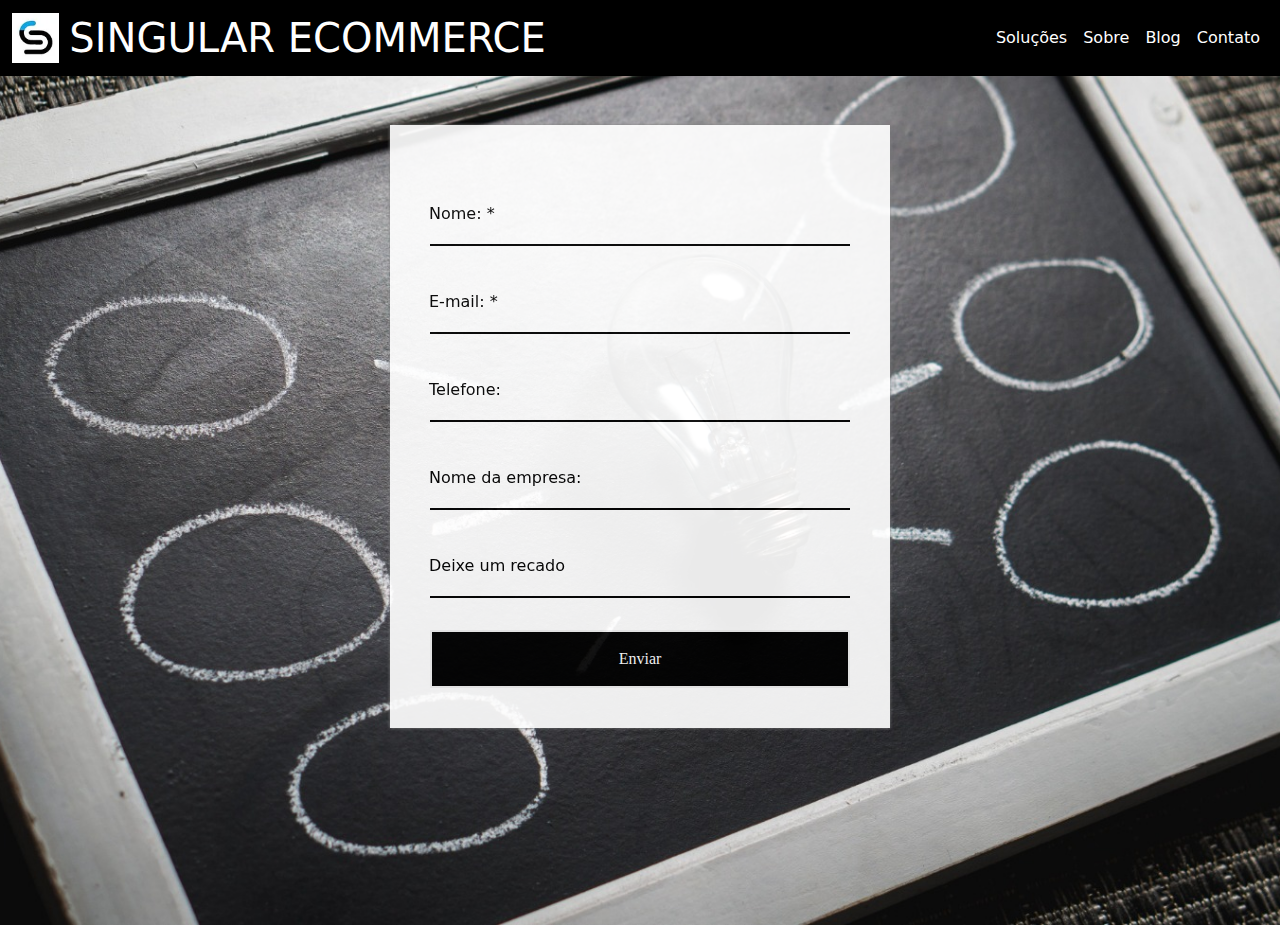
<file: contato.html>
<!DOCTYPE html>
<html lang="en">
<head>
    <meta charset="UTF-8">
    <meta name="viewport" content="width=device-width, initial-scale=1.0">
    <title>Contato | Singular ecommerce</title>
    <link rel="stylesheet" href="css/contato.css">
    <link href="https://cdn.jsdelivr.net/npm/bootstrap@5.3.3/dist/css/bootstrap.min.css" rel="stylesheet" integrity="sha384-QWTKZyjpPEjISv5WaRU9OFeRpok6YctnYmDr5pNlyT2bRjXh0JMhjY6hW+ALEwIH" crossorigin="anonymous">
</head>    
<body>
  <header class="navbar1">
    <nav class="navbar navbar-expand-lg fixed-top">
        <div class="container-fluid">
            <a class="navbar-brand" href="index.html">
                <img src="img/Foto IG.webp" alt="Logo" class="d-inline-block align-text-top" id="navbar-logo">
                <h1 class="navbar11">SINGULAR ECOMMERCE</h1>
            </a>
            <button class="toggle navbar-toggler" type="button" data-bs-toggle="collapse" data-bs-target="#navbarNav" aria-controls="navbarNav" aria-expanded="false" aria-label="Toggle navigation">
                <span class="toggle navbar-toggler-icon"></span>
            </button>
            <div class="collapse navbar-collapse" id="navbarNav">
                <ul class="navbar-nav ms-auto">
                    <li class="nav-item">
                        <a class="nav-link active" aria-current="page" href="solucoes.html">Soluções</a>
                    </li>
                    <li class="nav-item">
                        <a class="nav-link" href="contato.html">Sobre</a>
                    </li>
                    <li class="nav-item">
                        <a class="nav-link" href="#">Blog</a>
                    </li>
                    <li class="nav-item">
                        <a class="nav-link" href="contato.html">Contato</a>
                    </li>
                </ul>
            </div>
        </div>
    </nav>
</header>
        <section class="conteudo">
          <div class="conteudo contenedor-formulario">
            <div class="wrap">
              <form action="" class="conteudo formulario" name="formulario_registro" method="get">
                <div>
                  <div class="input-group">
                    <input type="text" id="nombre" name="nombre">
                    <label class="label" for="nombre">Nome: *</label>
                  </div>
                  <div class="input-group">
                    <input type="email" id="correo" name="correo">
                    <label class="label" for="correo">E-mail: *</label>
                  </div>
                  <div class="input-group">
                    <input type="text" id="pass" name="pass">
                    <label class="label" for="pass">Telefone:</label>
                  </div>
                  <div class="input-group">
                    <input type="text" id="pass2" name="pass2">
                    <label class="label" for="pass2">Nome da empresa:</label>
                  </div>
                  <div class="input-group">
                    <input type="text" id="pass2" name="pass2">
                    <label class="label" for="pass2">Deixe um recado</label>
                  </div>
                  <input type="submit" id="btn-submit" value="Enviar">
                </div>
              </form>
            </div>
          </div>
        
        </section>
    
</body>
<script src="js/script.js"></script>
<script src="https://cdn.jsdelivr.net/npm/bootstrap@5.3.3/dist/js/bootstrap.bundle.min.js" integrity="sha384-YvpcrYf0tY3lHB60NNkmXc5s9fDVZLESaAA55NDzOxhy9GkcIdslK1eN7N6jIeHz" crossorigin="anonymous"></script>
</html>
</file>
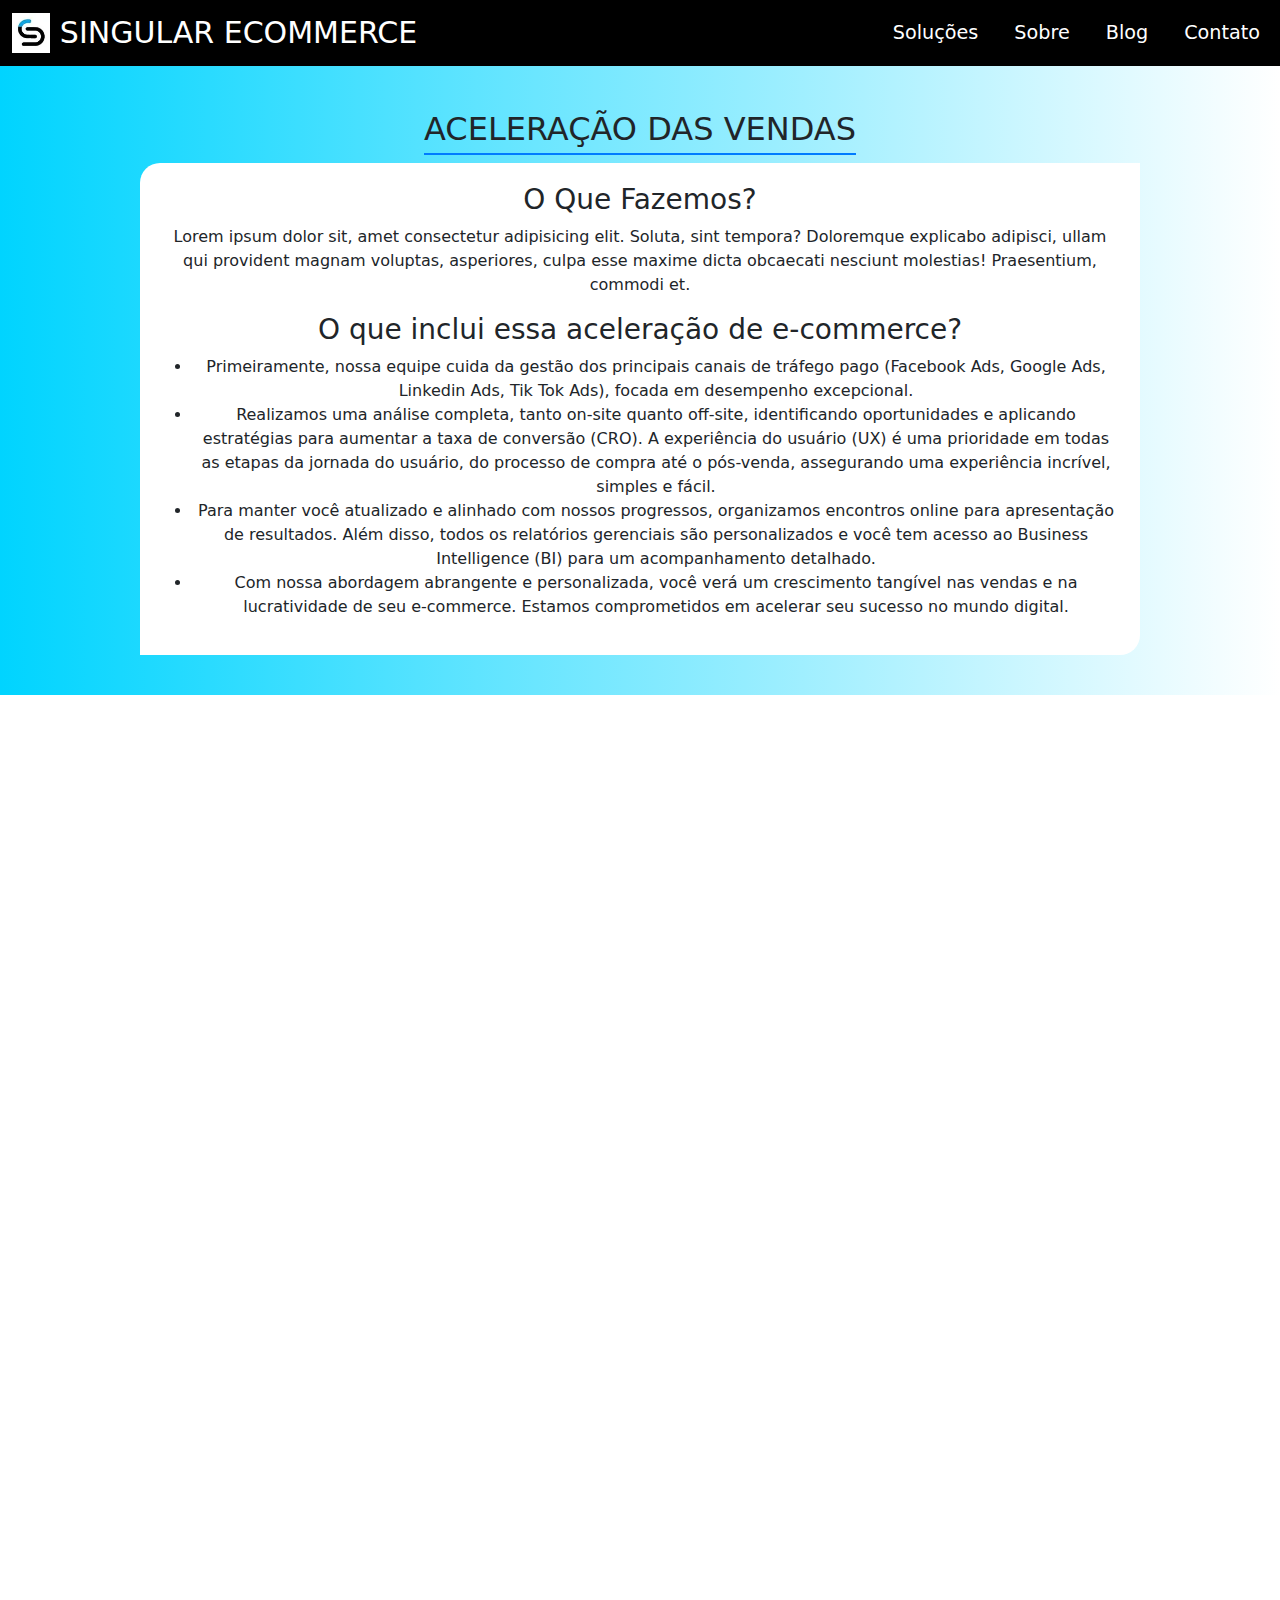
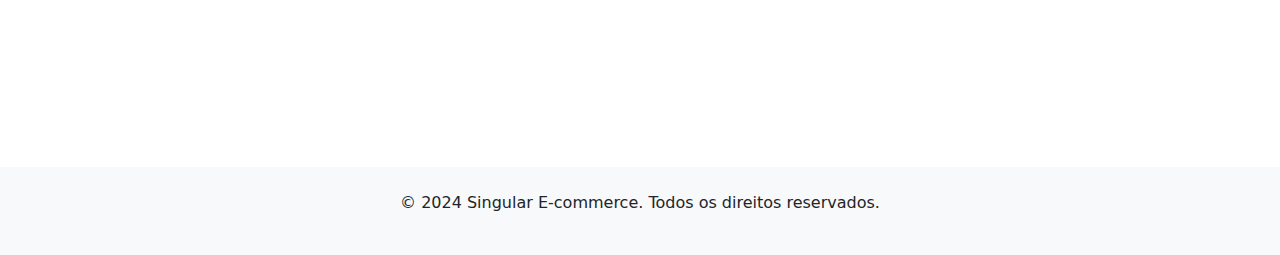
<file: solucoes.html>
<!DOCTYPE html>
<html lang="en">
<head>
  <meta charset="UTF-8">
  <meta name="viewport" content="width=device-width, initial-scale=1.0">
  <title>Soluções | Singular ecommerce</title>
  <link rel="stylesheet" href="css/solucoes.css">
  <!-- Incluindo o CSS do Bootstrap 5.3.3 -->
  <link href="https://cdn.jsdelivr.net/npm/bootstrap@5.3.3/dist/css/bootstrap.min.css" rel="stylesheet" integrity="sha384-QWTKZyjpPEjISv5WaRU9OFeRpok6YctnYmDr5pNlyT2bRjXh0JMhjY6hW+ALEwIH" crossorigin="anonymous" />
  <style>
    /* Estilo para as seções que já foram animadas (visíveis) */
    .section.visible {
      opacity: 1;
      transform: translateY(0);
    }
  </style>
  <script>
    // Função para verificar quando a seção está visível
    function isVisible(element) {
      const position = element.getBoundingClientRect();
      return position.top < window.innerHeight * 0.75 && position.bottom >= 0;
    }

    // Função para adicionar classe 'visible' às seções visíveis
    function showVisibleSections() {
      const sections = document.querySelectorAll('.section');
      sections.forEach(section => {
        if (isVisible(section)) {
          section.classList.add('visible');
        }
      });
    }

    // Evento para verificar quando o usuário rolar a página
    document.addEventListener('scroll', showVisibleSections);
    document.addEventListener('resize', showVisibleSections);
    document.addEventListener('DOMContentLoaded', showVisibleSections);
  </script>
</head>
<body>
  <header class="navbar1">
    <nav class="navbar navbar-expand-lg fixed-top">
      <div class="container-fluid">
        <a class="navbar-brand" href="index.html">
          <img src="img/Foto IG.webp" alt="Logo" class="d-inline-block align-text-top">
          <h1 class="navbar11">SINGULAR ECOMMERCE</h1>
        </a>
        <button class="toggle navbar-toggler" type="button" data-bs-toggle="collapse" data-bs-target="#navbarNav" aria-controls="navbarNav" aria-expanded="false" aria-label="Toggle navigation">
          <span class="toggle navbar-toggler-icon"></span>
        </button>
        <div class="collapse navbar-collapse" id="navbarNav">
          <ul class="navbar-nav ms-auto">
            <li class="nav-item">
              <a class="nav-link active" aria-current="page" href="#">Soluções</a>
            </li>
            <li class="nav-item">
              <a class="nav-link" href="contato.html">Sobre</a>
            </li>
            <li class="nav-item">
              <a class="nav-link" href="#">Blog</a>
            </li>
            <li class="nav-item">
              <a class="nav-link" href="contato.html">Contato</a>
            </li>
          </ul>
        </div>
      </div>
    </nav>
  </header>

  <!-- Seção 1 -->
  <section class="section">
    <h2 class="SEO">Aceleração das Vendas</h2>
    <div class="container1">
      <h3>O Que Fazemos?</h3>
      <p>Lorem ipsum dolor sit, amet consectetur adipisicing elit. Soluta, sint tempora? Doloremque explicabo adipisci, ullam qui provident magnam voluptas, asperiores, culpa esse maxime dicta obcaecati nesciunt molestias! Praesentium, commodi et.</p>
      <h3>O que inclui essa aceleração de e-commerce?</h3>
      <ul>
        <li>Primeiramente, nossa equipe cuida da gestão dos principais canais de tráfego pago (Facebook Ads, Google Ads, Linkedin Ads, Tik Tok Ads), focada em desempenho excepcional.</li>
        <li>Realizamos uma análise completa, tanto on-site quanto off-site, identificando oportunidades e aplicando estratégias para aumentar a taxa de conversão (CRO). A experiência do usuário (UX) é uma prioridade em todas as etapas da jornada do usuário, do processo de compra até o pós-venda, assegurando uma experiência incrível, simples e fácil.</li>
        <li>Para manter você atualizado e alinhado com nossos progressos, organizamos encontros online para apresentação de resultados. Além disso, todos os relatórios gerenciais são personalizados e você tem acesso ao Business Intelligence (BI) para um acompanhamento detalhado.</li>
        <li>Com nossa abordagem abrangente e personalizada, você verá um crescimento tangível nas vendas e na lucratividade de seu e-commerce. Estamos comprometidos em acelerar seu sucesso no mundo digital.</li>
      </ul>
    </div>
  </section>

  <!-- Seção 2 -->
  <section class="section">
    <h2>E-mail Marketing</h2>
    <div class="container1">
      <h3>O Que Fazemos?</h3>
      <p>Quando se trata de geração de leads, nossa abordagem é centrada em entender a dor de não ter leads qualificados. Nós criamos conteúdo e mensagens que se conectam diretamente com seu público-alvo, mapeando seu cenário e aplicando estratégias que alcancem seus interesses. Desenvolvemos um plano de ação sob medida, direcionado para atrair leads de alta qualidade que se convertem em clientes reais. Com nossas estratégias de geração de leads, sua empresa estará pronta para um crescimento constante e sustentável.</p>
      <h3>O que inclui nossa estratégia de e-mail marketing?</h3>
      <ul>
        <li>Taxa de Entrega Aprimorada: Garantimos que seus e-mails alcancem a caixa de entrada certa, evitando armadilhas de spam e melhorando a entrega.</li>
        <li>Taxa de Abertura Otimizada: Criamos títulos de e-mails envolventes e estratégias de segmentação para aumentar a taxa de abertura.</li>
        <li>Taxa de Cliques Aumentada: Nossos e-mails são projetados com apelo visual e chamadas à ação persuasivas para estimular cliques.</li>
        <li>Taxa de Conversão Aumentada: Fornecemos conteúdo personalizado e relevante para guiar os leads ao longo do funil de vendas.</li>
        <li>Retorno sobre Investimento (ROI) Maximizado: Acompanhamos de perto as métricas de ROI para garantir que cada campanha seja rentável.</li>
      </ul>
    </div>
  </section>

  <!-- Seção 3 -->
  <section class="section">
    <h2>SEO</h2>
    <div class="container1 NOVO">
      <h3>O Que Fazemos?</h3>
      <p>Utilizamos técnicas de SEO avançadas para elevar o posicionamento de sua marca nos mecanismos de busca. Aparecer nas primeiras posições é essencial para direcionar um público maior para o seu site, aumentando as chances de conversão. Nossa abordagem inclui otimização de palavras-chave, estratégias de conteúdo e otimização técnica, garantindo que sua empresa seja encontrada por aqueles que procuram seus produtos ou serviços. Com nosso foco em SEO, você aumentará sua presença online e expandirá seu alcance de maneira significativa.</p>
    </div>
    <button>Preencha o formulário</button>
  </section>

  <!-- Rodapé -->
  <footer class="text-center py-4">
    <p>&copy; 2024 Singular E-commerce. Todos os direitos reservados.</p>
  </footer>

  <!-- Scripts do Bootstrap -->
  <script src="https://cdn.jsdelivr.net/npm/bootstrap@5.3.3/dist/js/bootstrap.bundle.min.js" integrity="sha384-YvpcrYf0tY3lHB60NNkmXc5s9fDVZLESaAA55NDzOxhy9GkcIdslK1eN7N6jIeHz" crossorigin="anonymous"></script>
</body>
</html>
</file>
<file: css/contato.css>
.conteudo {
    background-image: url();
    margin-top: 25px;
    padding-top: 25px;
}

body {
    background-image: url(/img/Imagem\ do\ WhatsApp\ de\ 2024-06-21\ à\(s\)\ 21.01.01_59c12271.jpg); /* Substitua pelo caminho correto da sua imagem */
    background-size: cover; /* Faz a imagem de fundo cobrir todo o elemento */
    background-position: center; /* Centraliza a imagem de fundo */
    background-repeat: no-repeat; /* Evita que a imagem de fundo seja repetida */
    height: 100vh; /* Define a altura do corpo como 100% da altura da janela (viewport) */
    margin: 0; /* Remove as margens padrão do corpo */
    font-family: Arial, sans-serif; /* Define uma fonte padrão para o texto */
    color: #333; /* Define a cor do texto */
}


.navbar {
    background-color: #fff; /* ou outra cor que você prefira */
    transition: background-color 0.3s;
}

/* Estilo transparente da navbar */
.navbar.transparent {
    background-color: rgba(255, 255, 255, 0.8); /* Ajuste a opacidade conforme necessário */
}


/* Estilo transparente da navbar */
.navbar.transparent {
    background-color: rgba(255, 255, 255, 0.8); /* Ajuste a opacidade conforme necessário */
}


.navbar1 {
    background-color: #f8f9fa;
}

.toggle {
    color: #f5f5f5;
    background-color: #f5f5f5;
}

.navbar {
    background-color: #000000; /* Cor de fundo da barra de navegação */
    position: fixed; /* Torna a navegação fixa */
    top: 0; /* Fixa no topo da página */
    width: 100%; /* Largura total */
    z-index: 9999; /* Alta prioridade para ficar sobre outros elementos */
}

.navbar-brand {
    display: flex;
    align-items: center;
}

.navbar-brand img {
    height: 50px; /* Tamanho da logo */
    margin-right: 10px; /* Espaço entre a logo e o texto */
}

.navbar-toggler {
    border: none;
}

.navbar-toggler-icon {
    background-image: url("data:image/svg+xml;charset=utf8,%3Csvg xmlns='http://www.w3.org/2000/svg' viewBox='0 0 30 30'%3E%3Cpath stroke='rgba%28255, 255, 255, 0.5%29' stroke-width='2' stroke-linecap='round' stroke-miterlimit='10' d='M4 7h22M4 15h22M4 23h22'/%3E%3C/svg%3E");
}

.nav-link {
    color: #fff !important; /* Cor dos links */
    padding: 10px;
}

.nav-link:hover {
    background-color: #000000; /* Cor de fundo ao passar o mouse */
    border-radius: 5px;
}

.navbar11 {
    color: #fff;
    margin: 0;
}

  
  .wrap {
    width: 90%;
    max-width: 500px;
    padding: 40px;
    margin: auto;
    background: #fff;
    box-shadow: 0px 0px 3px grey; }
  
  .contenedor-formulario {
    width: 100%;
    color: #f2f2f2;
    opacity: 92%;
    padding: 50px; }
    .contenedor-formulario .formulario {
      width: 100%;
      margin: auto; }
      .contenedor-formulario .formulario .input-group {
        position: relative;
        margin-bottom: 32px; }
        .contenedor-formulario .formulario .input-group input[type="text"],
        .contenedor-formulario .formulario .input-group input[type="email"],
        .contenedor-formulario .formulario .input-group input[type="password"] {
          font-family: "Roboto";
          font-size: 16px;
          color: #000000;
          width: 100%;
          outline: none;
          padding: 15px;
          background: none;
          border: none;
          border-bottom: 2px solid #000000; }
          .contenedor-formulario .formulario .input-group input[type="text"]:focus, .contenedor-formulario .formulario .input-group input[type="text"]:active,
          .contenedor-formulario .formulario .input-group input[type="email"]:focus,
          .contenedor-formulario .formulario .input-group input[type="email"]:active,
          .contenedor-formulario .formulario .input-group input[type="password"]:focus,
          .contenedor-formulario .formulario .input-group input[type="password"]:active {
            outline: none;
            border-bottom: 2px solid #000000; }
          .contenedor-formulario .formulario .input-group input[type="text"].error,
          .contenedor-formulario .formulario .input-group input[type="email"].error,
          .contenedor-formulario .formulario .input-group input[type="password"].error {
            border-bottom: 2px solid #D32F2F; }
            .contenedor-formulario .formulario .input-group input[type="text"].error + label,
            .contenedor-formulario .formulario .input-group input[type="email"].error + label,
            .contenedor-formulario .formulario .input-group input[type="password"].error + label {
              color: #D32F2F; }
        .contenedor-formulario .formulario .input-group label {
          color: #000000; }
          .contenedor-formulario .formulario .input-group label.label {
            -webkit-transition: all 0.3s ease;
            -o-transition: all 0.3s ease;
            transition: all 0.3s ease;
            margin-left: 15px;
            font-size: 16px;
            line-height: 16px;
            position: absolute;
            top: 16px;
            left: 0; }
            .contenedor-formulario .formulario .input-group label.label.active {
              top: -12px;
              font-size: 12px;
              line-height: 12px;
              color: #000000; }
        .contenedor-formulario .formulario .input-group.checkbox label, .contenedor-formulario .formulario .input-group.radio label {
          display: inline-block;
          cursor: pointer;
          color: #000000;
          position: relative;
          padding: 5px 15px 5px 51px;
          font-size: 1em;
          border-radius: 3px;
          -webkit-transition: all 0.3s ease;
          -o-transition: all 0.3s ease;
          transition: all 0.3s ease; }
          .contenedor-formulario .formulario .input-group.checkbox label:hover, .contenedor-formulario .formulario .input-group.radio label:hover {
            background: #000000; }
          .contenedor-formulario .formulario .input-group.checkbox label:before, .contenedor-formulario .formulario .input-group.radio label:before {
            content: "";
            display: inline-block;
            width: 17px;
            height: 17px;
            position: absolute;
            left: 15px;
            border-radius: 50%;
            background: none;
            border: 2px solid #000000; }
        .contenedor-formulario .formulario .input-group.error label {
          color: #D32F2F; }
          .contenedor-formulario .formulario .input-group.error label:hover {
            background: rgba(211, 47, 47, 0.2); }
          .contenedor-formulario .formulario .input-group.error label:before {
            border: 2px solid #D32F2F; }
        .contenedor-formulario .formulario .input-group.radio input[type="radio"] {
          display: none; }
          .contenedor-formulario .formulario .input-group.radio input[type="radio"]:checked + label:before {
            display: none; }
          .contenedor-formulario .formulario .input-group.radio input[type="radio"]:checked + label {
            padding: 5px 15px;
            background: #000000;
            border-radius: 2px;
            color: #f2f2f2; }
        .contenedor-formulario .formulario .input-group.checkbox label:before {
          border-radius: 3px; }
        .contenedor-formulario .formulario .input-group.checkbox input[type="checkbox"] {
          display: none; }
          .contenedor-formulario .formulario .input-group.checkbox input[type="checkbox"]:checked + label:before {
            display: none; }
          .contenedor-formulario .formulario .input-group.checkbox input[type="checkbox"]:checked + label {
            background: #000000;
            color: #f2f2f2;
            padding: 5px 15px; }
      .contenedor-formulario .formulario input[type="submit"] {
        background: #000000;
        border-radius: 1px;
        border: 2px solid #f2f2f2;
        color: #fff;
        cursor: pointer;
        display: inline-block;
        font-family: "Roboto";
        font-size: 16px;
        padding: 15px;
        width: 100%;
        -webkit-transition: all 0.3s ease;
        -o-transition: all 0.3s ease;
        transition: all 0.3s ease; }
        .contenedor-formulario .formulario input[type="submit"]:hover {
          background: #000000; }
  
  /*# sourceMappingURL=estilos.css.map */
  
  @media (max-width: 767px) {
    .sectionup .titulo {
        font-size: 2rem; /* Tamanho da fonte reduzido */
    }

    .subtitle {
        text-align: center;
    }
    

    .navbar11 {
        font-size: 15px;
    }
  }
</file>
<file: css/solucoes.css>
body {
    font-family: Arial, sans-serif; /* Fonte padrão */
    background-color: #f5f5f5; /* Cor de fundo */
    margin: 0; /* Remove margem padrão */
    padding: 0; /* Remove padding padrão */
}

/* Estilização da barra de navegação */

/* Estilo padrão da navbar */
/* Estilo padrão da navbar */
.navbar {
    background-color: #fff; /* ou outra cor que você prefira */
    transition: background-color 0.3s;
}

/* Estilo transparente da navbar */
.navbar.transparent {
    background-color: rgba(255, 255, 255, 0.8); /* Ajuste a opacidade conforme necessário */
}


/* Estilo transparente da navbar */
.navbar.transparent {
    background-color: rgba(255, 255, 255, 0.8); /* Ajuste a opacidade conforme necessário */
}


.navbar1 {
    background-color: #f8f9fa;
}

.toggle {
    color: #f5f5f5;
    background-color: #f5f5f5;
}

.navbar {
    background-color: #000000; /* Cor de fundo da barra de navegação */
    position: fixed; /* Torna a navegação fixa */
    top: 0; /* Fixa no topo da página */
    width: 100%; /* Largura total */
    z-index: 9999; /* Alta prioridade para ficar sobre outros elementos */
}

.navbar-brand {
    display: flex;
    align-items: center;
}

.navbar-brand img {
    height: 50px; /* Tamanho da logo */
    margin-right: 10px; /* Espaço entre a logo e o texto */
}

.navbar-toggler {
    border: none;
}

.navbar-toggler-icon {
    background-image: url("data:image/svg+xml;charset=utf8,%3Csvg xmlns='http://www.w3.org/2000/svg' viewBox='0 0 30 30'%3E%3Cpath stroke='rgba%28255, 255, 255, 0.5%29' stroke-width='2' stroke-linecap='round' stroke-miterlimit='10' d='M4 7h22M4 15h22M4 23h22'/%3E%3C/svg%3E");
}

.nav-link {
    color: #fff !important; /* Cor dos links */
    padding: 10px;
}

.nav-link:hover {
    background-color: #000000; /* Cor de fundo ao passar o mouse */
    border-radius: 5px;
}

.navbar11 {
    color: #fff;
    margin: 0;
}

/* Estilo para o corpo da página */
body {
    font-family: Arial, sans-serif;
    margin: 0;
    padding: 0;
  }
  
  /* Estilo para as seções */
  section {
    background: linear-gradient(90deg, rgba(2, 0, 36, 1) 0%, rgba(0, 212, 255, 1) 0%, rgba(255, 255, 255, 1) 100%);
    padding: 40px 20px;
    text-align: center; /* Centraliza o conteúdo das seções */
  }
  
.SEO {
    padding-top: 50PX;
}

  /* Estilo para os containers brancos */
  .container1 {
    background-color: white;
    border-radius: 20px 0 0 0;
    padding: 20px;
    max-width: 1000px;
    width: 100%; /* Garante que o container ocupe toda a largura disponível */
    margin: 0 auto; /* Centraliza horizontalmente */
  }
  
  /* Estilo para os h2 */
  h2 {
    font-size: 2em; /* Tamanho maior */
    border-bottom: 2px solid #007bff; /* Borda azul conforme solicitado */
    display: inline-block;
    padding-bottom: 5px;
    margin-bottom: 20px; /* Espaço abaixo do h2 */
    text-transform: uppercase; /* Transforma texto em maiúsculas */
  }
  
  /* Estilo para os h3 */
  h3 {
    font-weight: bold;
    font-size: 1.2em; /* Tamanho menor que h2 */
    margin-top: 20px; /* Espaçamento entre h3 e o conteúdo */
  }
  
  /* Estilo para o botão */
  button {
    background-color: transparent;
    color: white;
    border: 2px solid white;
    padding: 10px 20px;
    font-size: 1em;
    cursor: pointer;
    transition: background-color 0.3s, color 0.3s;
  }
  
  button:hover {
    background-color: white;
    color: #007bff;
  }
  
  /* Estilo para o rodapé */
  footer {
    background-color: #f8f9fa; /* Cor de fundo do rodapé */
    padding: 20px 0;
    text-align: center;
  }
  
  /* Estilo para a navegação */
  .navbar1 {
    background-color: #007bff; /* Cor de fundo da barra de navegação */
    color: white;
    padding: 10px 0;
  }
  
  .navbar-brand {
    display: flex;
    align-items: center;
    text-decoration: none;
    color: white;
  }
  
  .navbar-brand img {
    height: 40px; /* Altura do logo */
    margin-right: 10px;
  }
  
  .navbar11 {
    font-size: 1.5em;
    margin: 0;
  }
  
  .navbar-nav .nav-link {
    color: white;
    margin-left: 20px;
    font-size: 1.2em;
  }
  
  .navbar-nav .nav-link:hover {
    color: #f0f0f0; /* Cor de hover */
  }
  
  /* Estilo para o corpo da página */
body {
    font-family: Arial, sans-serif;
    margin: 0;
    padding: 0;
  }
  
  /* Estilo para as seções */
  .section {
    background: linear-gradient(90deg, rgba(2, 0, 36, 1) 0%, rgba(0, 212, 255, 1) 0%, rgba(255, 255, 255, 1) 100%);
    padding: 40px 20px;
    text-align: center; /* Centraliza o conteúdo das seções */
    opacity: 0; /* Começa invisível */
    transform: translateY(20px); /* Desce 20px para criar efeito de entrada */
    transition: opacity 0.6s ease, transform 0.6s ease; /* Transições suaves */
  }
  
  /* Estilo para as seções que já foram animadas (visíveis) */
  .section.visible {
    opacity: 1;
    transform: translateY(0);
  }
  
  /* Estilo para os containers brancos */
  .container1 {
    background-color: white;
    border-radius: 20px 0 20px 0;
    padding: 20px;
  }
  
  /* Estilo para os h2 */
  h2 {
    font-size: 2em; /* Tamanho maior */
    border-bottom: 2px solid #007bff; /* Borda azul conforme solicitado */
    display: inline-block;
    padding-bottom: 5px;
    margin-bottom: 20px; /* Espaço abaixo do h2 */
    text-transform: uppercase; /* Transforma texto em maiúsculas */
  }
  
  /* Estilo para os h3 */
  h3 {
    font-weight: bold;
    font-size: 1.2em; /* Tamanho menor que h2 */
    margin-top: 20px; /* Espaçamento entre h3 e o conteúdo */
  }
  
  /* Estilo para o botão */
  button {
    background-color: transparent;
    color: white;
    border: 2px solid white;
    padding: 10px 20px;
    font-size: 1em;
    cursor: pointer;
    transition: background-color 0.3s, color 0.3s;
  }
  
  button:hover {
    background-color: white;
    color: #007bff;
  }
  
  /* Estilo para o rodapé */
  footer {
    background-color: #f8f9fa; /* Cor de fundo do rodapé */
    padding: 20px 0;
    text-align: center;
  }
  
  /* Estilo para a navegação */
  .navbar1 {
    background-color: #007bff; /* Cor de fundo da barra de navegação */
    color: white;
    padding: 10px 0;
  }
  
.NOVO {
        margin-bottom: 25px;
}

  .navbar-brand {
    display: flex;
    align-items: center;
    text-decoration: none;
    color: white;
  }
  
  .navbar-brand img {
    height: 40px; /* Altura do logo */
    margin-right: 10px;
  }
  
  .navbar11 {
    font-size: 1.5em;
    margin: 0;
  }
  
  .navbar-nav .nav-link {
    color: white;
    margin-left: 20px;
    font-size: 1.2em;
  }
  
  .navbar-nav .nav-link:hover {
    color: #f0f0f0; /* Cor de hover */
  }
</file>
